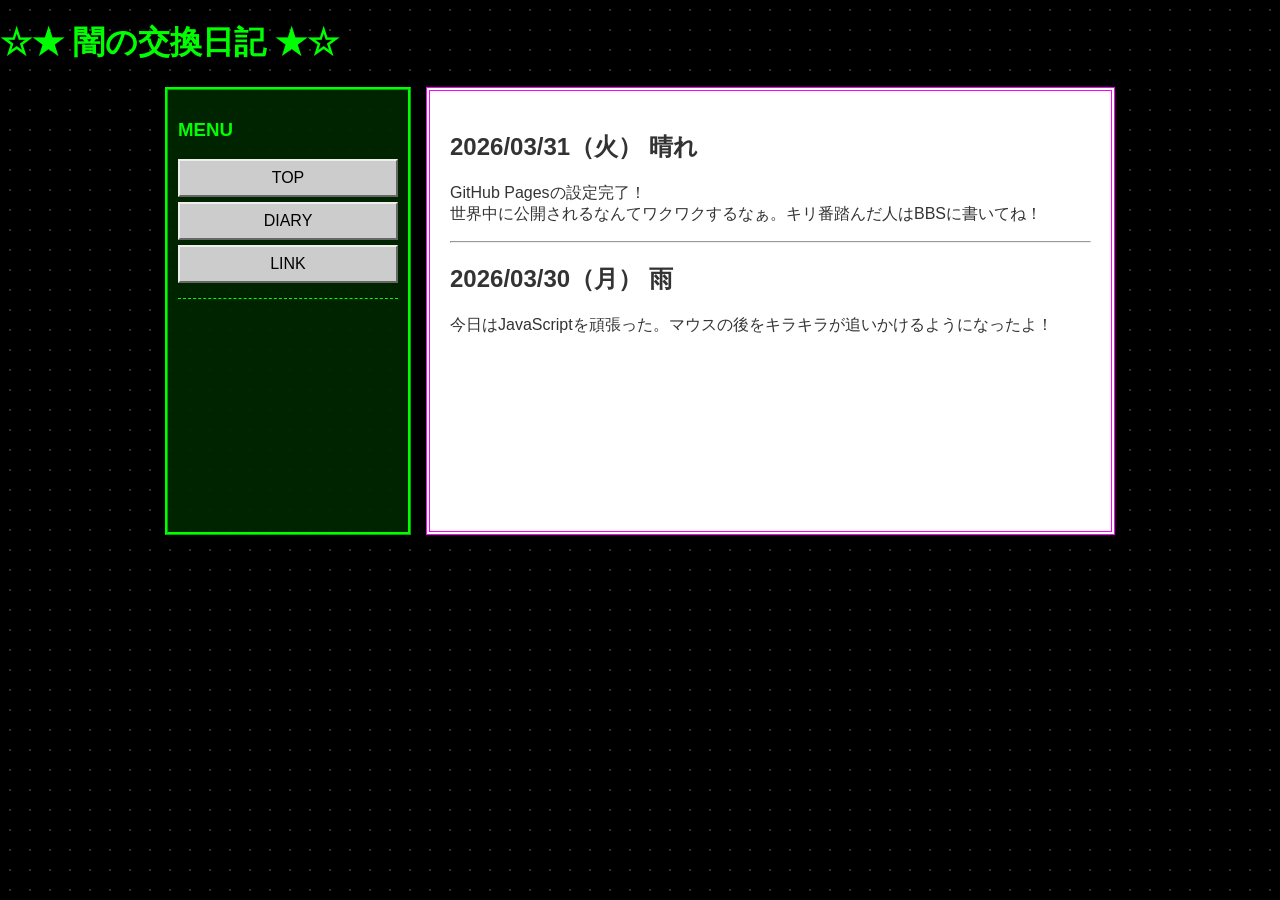
<file: diary.html>
<!DOCTYPE html>
<html lang="ja">
<head>
    <meta charset="UTF-8">
    <title>Diary - My Sweet Heaven</title>
    <link rel="stylesheet" href="style.css">
</head>
<body>
    <header>
        <h1>☆★ 闇の交換日記 ★☆</h1>
    </header>
    <div class="container">
        <aside class="sidebar">
            <div id="common-menu"></div>
        </aside>
        <main class="main-content">
            <section class="post">
                <h2>2026/03/31（火） 晴れ</h2>
                <p>GitHub Pagesの設定完了！<br>
                世界中に公開されるなんてワクワクするなぁ。キリ番踏んだ人はBBSに書いてね！</p>
                <hr>
                <h2>2026/03/30（月） 雨</h2>
                <p>今日はJavaScriptを頑張った。マウスの後をキラキラが追いかけるようになったよ！</p>
            </section>
        </main>
    </div>
    <script src="script.js"></script>
</body>
</html>
</file>
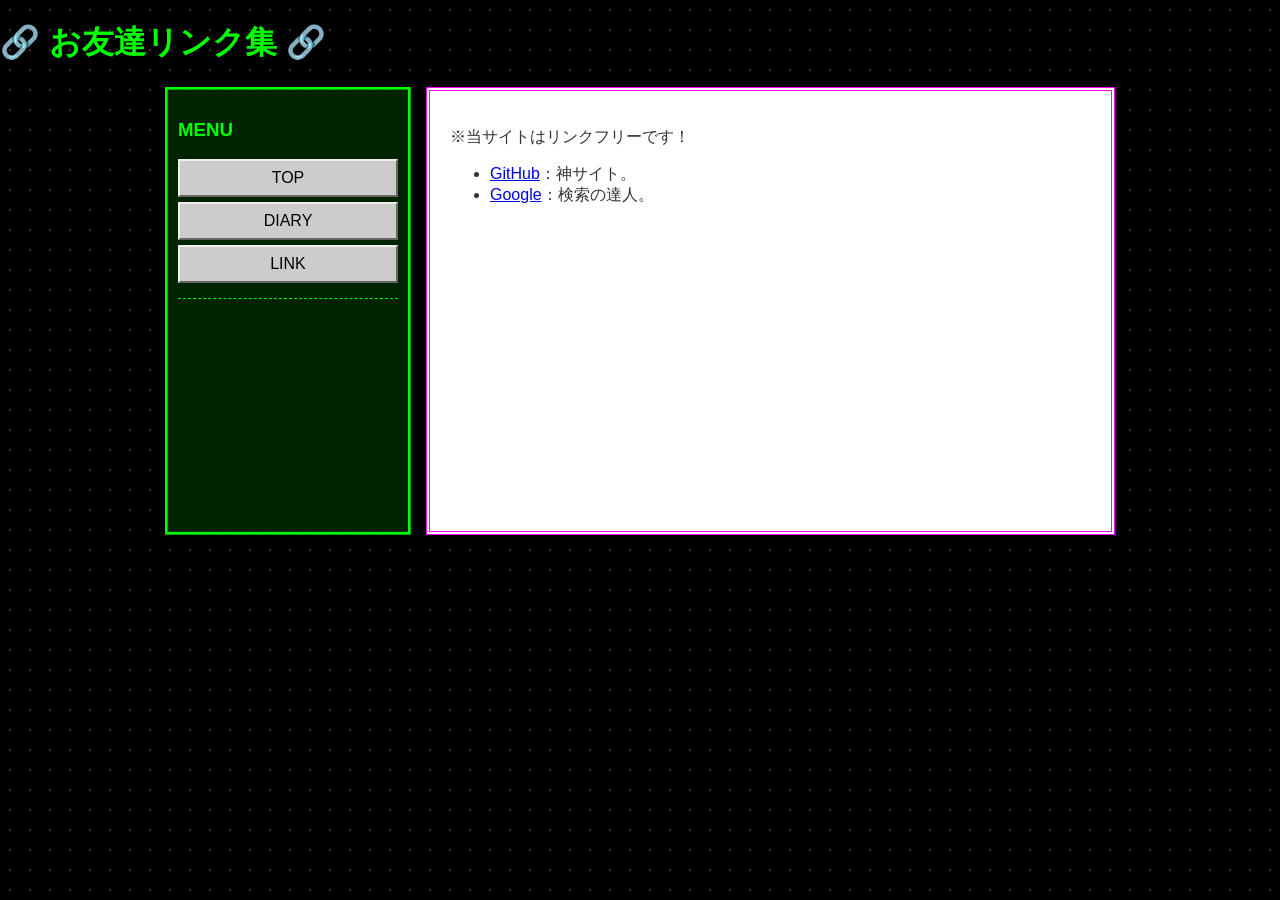
<file: link.html>
<!DOCTYPE html>
<html lang="ja">
<head>
    <meta charset="UTF-8">
    <title>Links - My Sweet Heaven</title>
    <link rel="stylesheet" href="style.css">
</head>
<body>
    <header>
        <h1>🔗 お友達リンク集 🔗</h1>
    </header>
    <div class="container">
        <aside class="sidebar">
            <div id="common-menu"></div>
        </aside>
        <main class="main-content">
            <p>※当サイトはリンクフリーです！</p>
            <ul class="link-list">
                <li><a href="https://github.com" target="_blank">GitHub</a>：神サイト。</li>
                <li><a href="#">Google</a>：検索の達人。</li>
            </ul>
        </main>
    </div>
    <script src="script.js"></script>
</body>
</html>
</file>
<file: style.css>
body {
    background-color: #000;
    background-image: radial-gradient(#333 1px, transparent 1px);
    background-size: 20px 20px;
    color: #00FF00;
    font-family: "MS UI Gothic", "Meiryo", sans-serif;
    margin: 0;
    overflow-x: hidden;
    cursor: crosshair;
}

/* 虹色テキスト */
.rainbow-text {
    font-weight: bold;
    animation: rainbow 2s linear infinite;
}
@keyframes rainbow {
    0% { color: red; } 20% { color: yellow; } 40% { color: green; }
    60% { color: blue; } 80% { color: purple; } 100% { color: red; }
}

/* 点滅 */
.blink { animation: blink-anime 0.5s step-end infinite; }
@keyframes blink-anime { 50% { opacity: 0; } }

/* レイアウト */
.container { display: flex; max-width: 950px; margin: 20px auto; padding: 0 10px; }

.sidebar { width: 220px; border: 3px ridge #00FF00; padding: 10px; background: rgba(0, 40, 0, 0.9); }

.sidebar-box { border-bottom: 1px dashed #00FF00; margin-bottom: 15px; padding-bottom: 10px; }

.main-content { flex: 1; margin-left: 15px; padding: 20px; border: 4px double #FF00FF; background: #fff; color: #333; min-height: 400px; }

/* 3Dボタン */
.nav-btn {
    display: block; background: #ccc; color: #000; text-decoration: none;
    text-align: center; padding: 8px; margin: 5px 0;
    border-top: 2px solid #eee; border-left: 2px solid #eee;
    border-right: 2px solid #666; border-bottom: 2px solid #666;
}
.nav-btn:hover { background: #eee; }

/* マウスストーカー */
.star {
    position: absolute; width: 6px; height: 6px; background: #FFFF00;
    pointer-events: none; border-radius: 50%; z-index: 9999;
}

.hidden-link { font-size: 1px; color: #000; text-decoration: none; }
</file>
